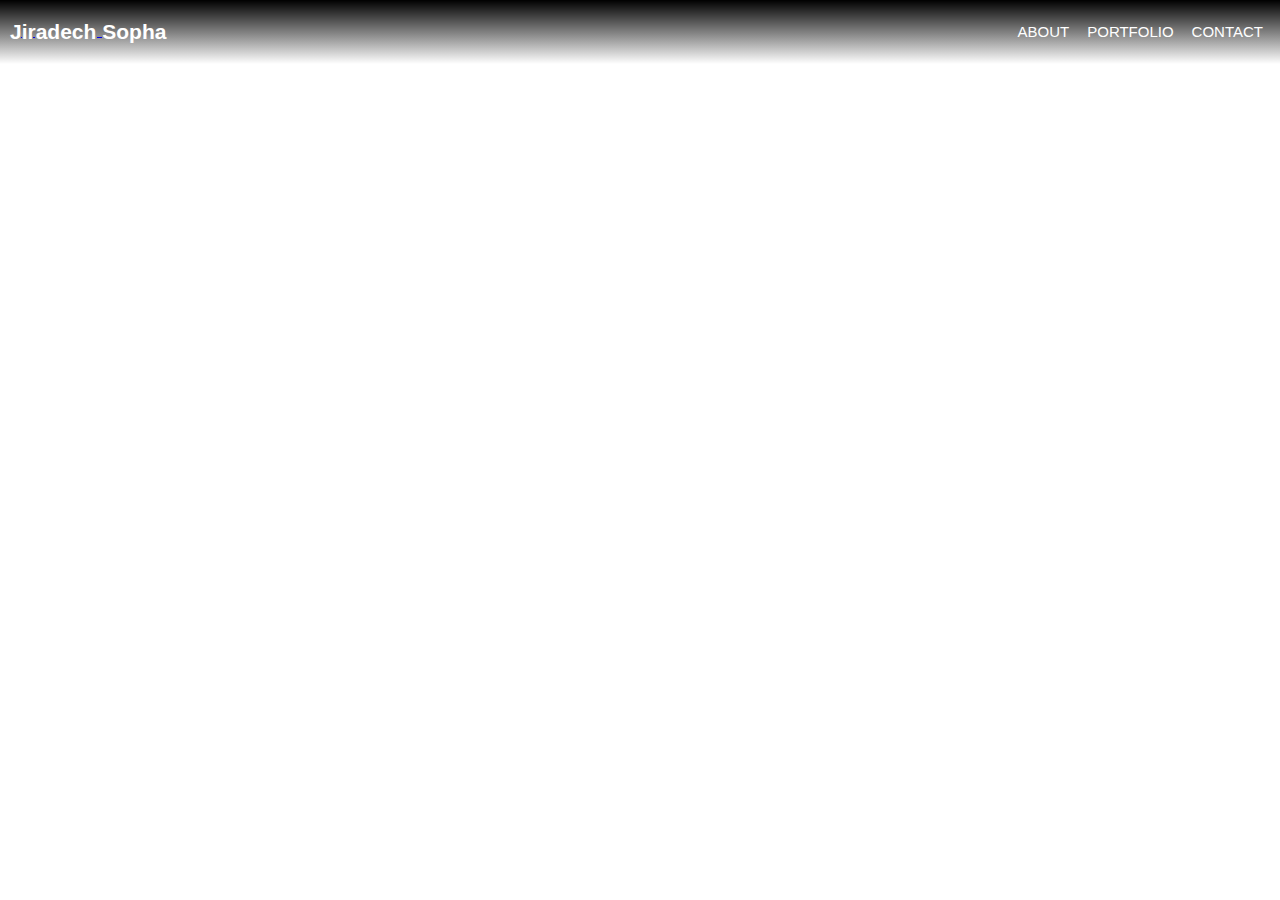
<file: index.html>
<!DOCTYPE html>
<html lang="en">
<head>
    <meta charset="UTF-8">
    <meta name="viewport" content="width=device-width, initial-scale=1.0">
    <link rel="stylesheet" href="index.css">
    <title>Portfolio</title>
</head>
<body>
    <header>
        <div class="name"><a href="./index.html"><b>Jiradech Sopha</b></a></div>
        <div class="switch">
            <nav>
                <a href="./about.html">ABOUT</a>
                <a href="./portfolio.html">PORTFOLIO</a>
                <a href="./contact.html">CONTACT</a>
            </nav>
        </div>
    </header>
    <div class="show-area">
        <div class="user">
            <img src="./Pictures/user-circle-svgrepo-com.png" alt="">
        </div>
        <div class="area">
        <p1>CREATIVE</p1>
        <p2>DEVELOPER</p2>
        <p3>SENSIBLE TO FRONTEND</p3>
        </div>
    </div>
    <div class="next">
        <div class="icon">
            <a href=""><img src="./Pictures/facebook.png"></a>
            <a href=""><img src="./Pictures/instagram.png"></a>
            <a href=""><img src="./Pictures/twitter.png"></a>
        </div>
    </div>
</body>
</html>
</file>
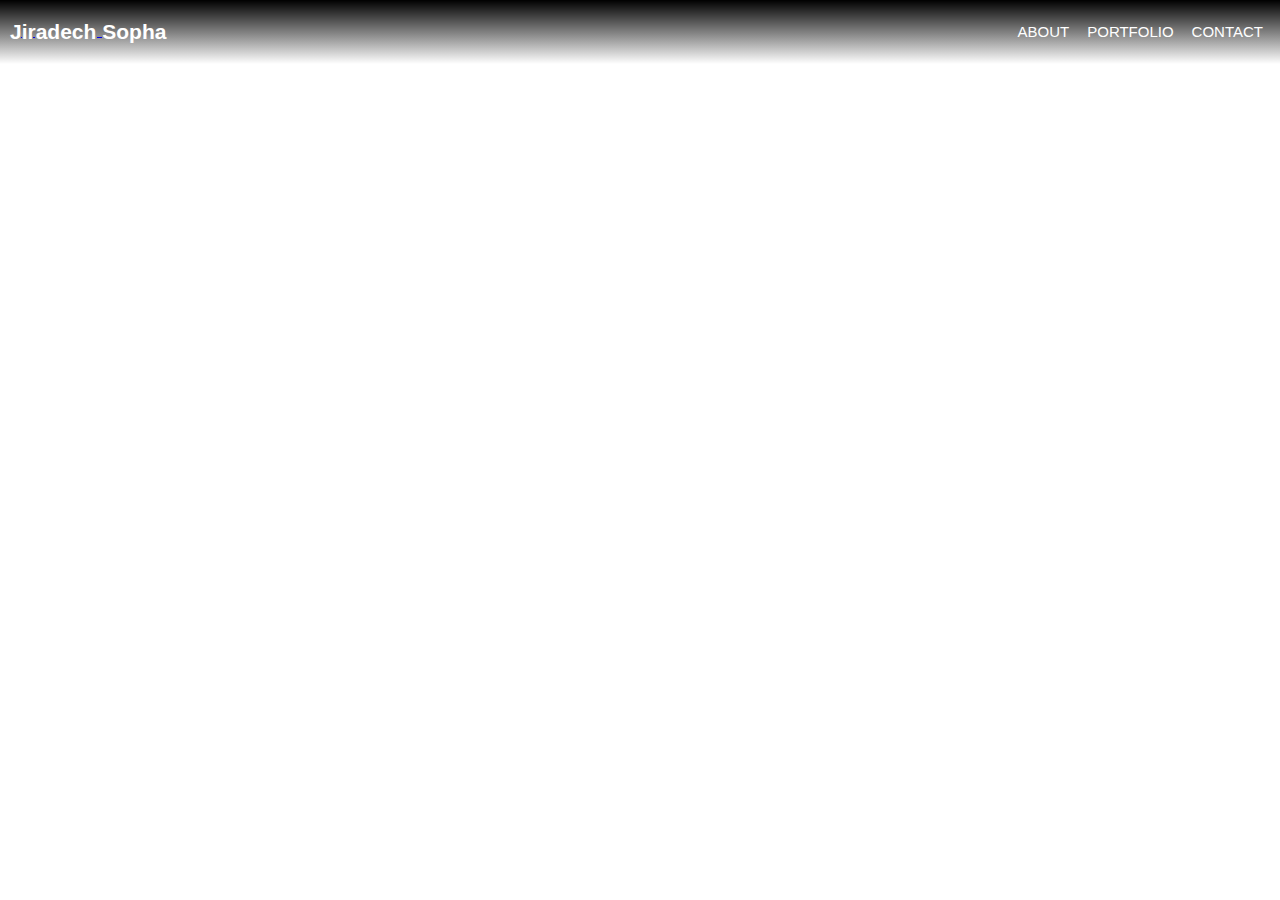
<file: about.html>
<!DOCTYPE html>
<html lang="en">
<head>
    <meta charset="UTF-8">
    <meta name="viewport" content="width=device-width, initial-scale=1.0">
    <link rel="stylesheet" href="about.css">
    <title>Portfolio</title>
</head>
<body>
    <header>
        <div class="name"><a href="./index.html"><b>Jiradech Sopha</b></a></div>
        <div class="switch">
            <nav>
                <a href="./about.html">ABOUT</a>
                <a href="./portfolio.html">PORTFOLIO</a>
                <a href="./contact.html">CONTACT</a>
            </nav>
        </div>
    </header>
    <div class="show-area">
        <div class="area">
            <p1>About My Self</p1>
            <p2>"Hello, my name is Mr. Jiradech Sopha. I have four years of experience<br> 
                studying programming. My main skills include design and basic<br>
                programming. I am very interested in learning programming.<br>
                <br>
                Aside from work, I enjoy learning about new technologies and am<br> 
                enthusiastic about applying them to my work. I aspire to participate<br> 
                in the Code Camp training to further enhance my knowledge and<br>
                programming skills.<br>
                <br>
                Thank you very much."
            </p2>
            </div>
        <div class="user">
            <img src="./Pictures/user-circle-svgrepo-com.png" alt="">
        </div>
    </div>
    <div class="next">
        <div class="icon">
            <a href=""><img src="./Pictures/facebook.png"></a>
            <a href=""><img src="./Pictures/instagram.png"></a>
            <a href=""><img src="./Pictures/twitter.png"></a>
        </div>
    </div>
</body>
</html>
</file>
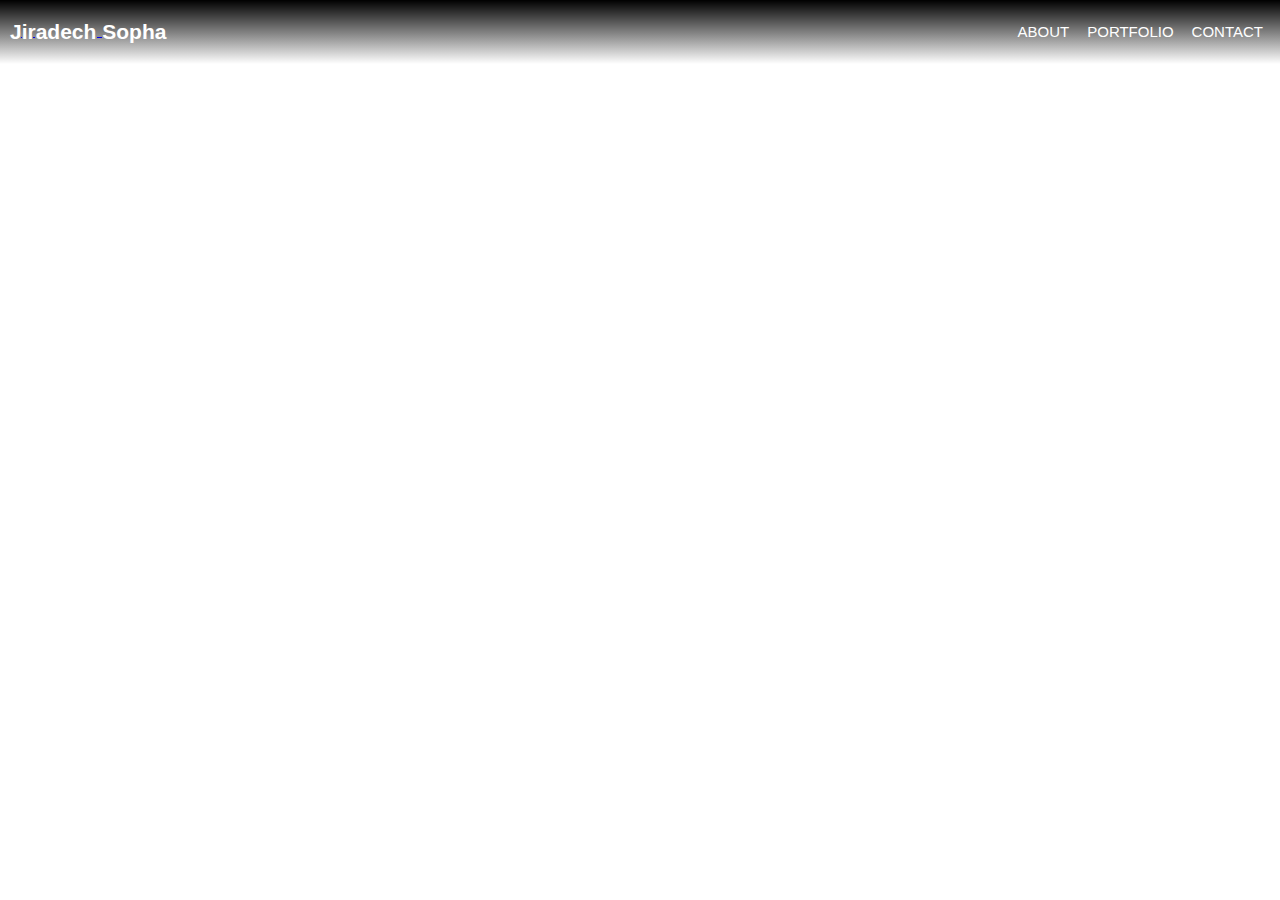
<file: contact.html>
<!DOCTYPE html>
<html lang="en">
<head>
    <meta charset="UTF-8">
    <meta name="viewport" content="width=device-width, initial-scale=1.0">
    <link rel="stylesheet" href="contact.css">
    <title>Portfolio</title>
</head>
<body>
    <header>
        <div class="name"><a href="./index.html"><b>Jiradech Sopha</b></a></div>
        <div class="switch">
            <nav>
                <a href="./about.html">ABOUT</a>
                <a href="./portfolio.html">PORTFOLIO</a>
                <a href="./contact.html">CONTACT</a>
            </nav>
        </div>
    </header>
    <div class="show-area">
        <div class="area">
        <p1>CREATIVE</p1>
        <p2>DEVELOPER</p2>
        <p3>SENSIBLE TO FRONTEND</p3>
        </div>
    </div>
    <div class="next">
        <div class="icon">
            <a href=""><img src="./Pictures/facebook.png"></a>
            <a href=""><img src="./Pictures/instagram.png"></a>
            <a href=""><img src="./Pictures/twitter.png"></a>
        </div>
    </div>
</body>
</html>
</file>
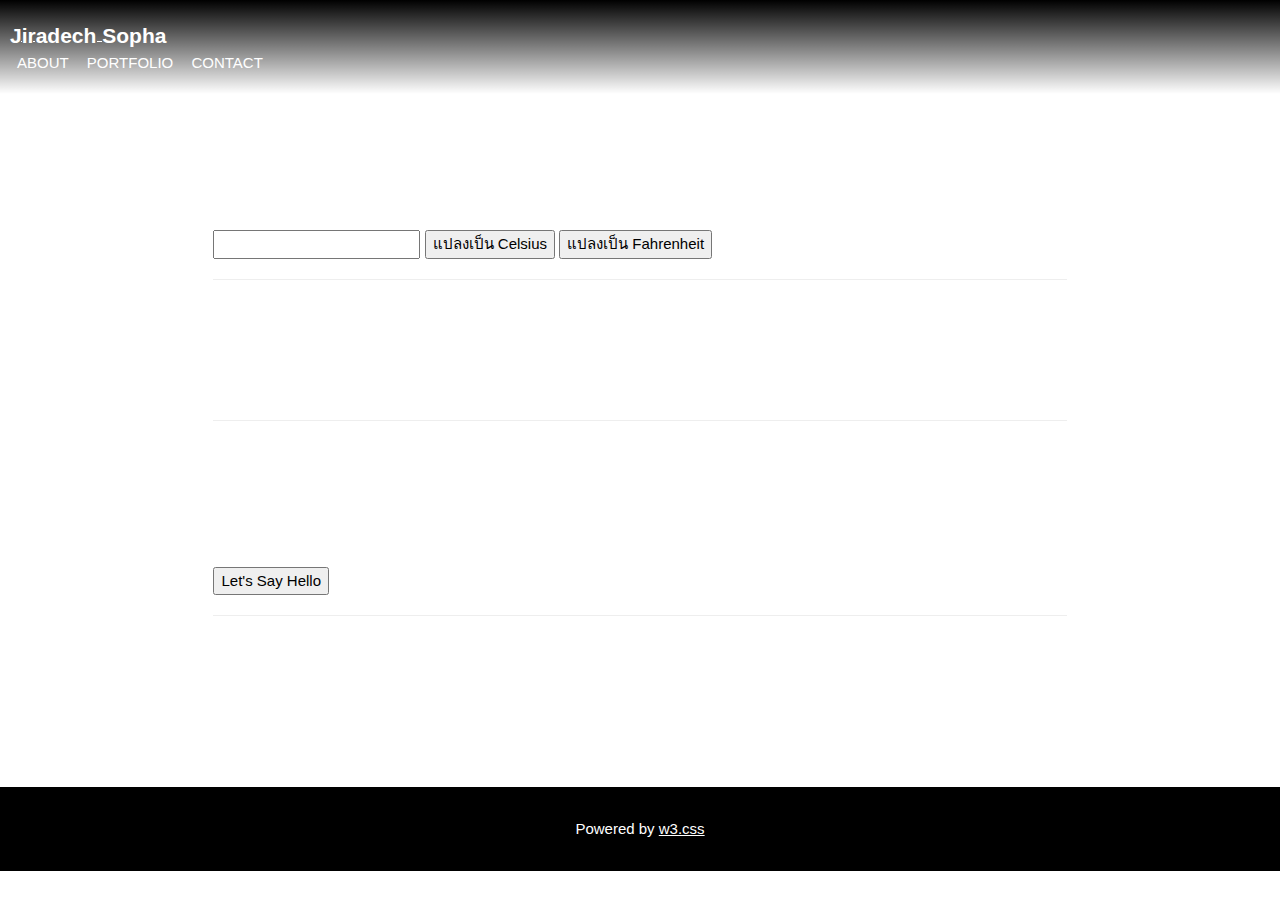
<file: portfolio.html>
<!DOCTYPE html>
<html lang="en">
<head>
    <meta charset="UTF-8">
    <meta name="viewport" content="width=device-width, initial-scale=1.0">
    <link rel="stylesheet" href="portfolio.css">
    <link rel="stylesheet" href="https://www.w3schools.com/w3css/4/w3.css">
    <title>Portfolio</title>
</head>
<body>
    <header>
        <div class="name"><a href="./index.html"><b>Jiradech Sopha</b></a></div>
        <div class="switch">
            <nav>
                <a href="./about.html">ABOUT</a>
                <a href="./portfolio.html">PORTFOLIO</a>
                <a href="./contact.html">CONTACT</a>
            </nav>
        </div>
    </header>
    <div class="w3-content w3-padding-64 w3-margin-top" style="max-width:1564px">
        <h3>แปลงหน่วยอุณหภูมิ</h3>
        <input id="inputValue" type="text">
        <button onclick="toCelsiusProgram(document.getElementById('inputValue').value)">แปลงเป็น Celsius</button>
        <button onclick="toFahrenheitProgram(document.getElementById('inputValue').value)">แปลงเป็น Fahrenheit</button>
        <hr>
        <h3>โปรแกรมคำนวณเกรดเฉลี่ย</h3>
        <h1 id="result"></h1>
        <hr>
        <h3>กดเถอะครับ</h3>
        <h1 id="resultOnclick"></h1>
        <p onclick ='sayHello()'>JS is here</p>
        <p onclick ='alert("hello Programmer")'>Programmer is here</p>
        <button onclick ='sayHello()'>Let's Say Hello </button>
        <hr>
        <h1>เว็บไซต์นี้มีเนื้อหารุนแรง ต้องมีอายุมากกว่า 13 ปีเท่านั้น</h1>
        <div id="content"></div>
        <br>
        <script src="app.js"></script>
    </div>
    <footer class="w3-center w3-black w3-padding-16">
      <p>Powered by <a href="https://www.w3schools.com/w3css/default.asp" title="W3.CSS" target="_blank" class="w3-hover-text-green">w3.css</a></p>
    </footer>
</body>
</html>
</file>
<file: index.css>
body{
    min-height: 100vh;
    background:url('https://png.pngtree.com/thumb_back/fh260/background/20231023/pngtree-ethereal-black-hexagonal-wood-texture-background-image_13687733.png');
    background-position: center;
    background-size: cover;
    margin: 0;
    display: flex;
    flex-direction: column;
    overflow: hidden;
}
header {
    background: linear-gradient(rgba(0, 0, 0, 20), rgba(0, 0, 0, 0));
    display: flex;
    align-items: center;
    padding: 20px 10px;
    margin: 0;
    margin-top: 0;
}
.name b{
    color: white;
    font-size: 21px;
    vertical-align: middle;
    margin: 0;
    font-family: 'helvetica', sans-serif;
}
.switch{
    display: flex;
    align-items: center;
    margin-left: auto;
}
nav a{
    color: white;
    font-size: 15px;
    margin: 7px;
    text-decoration: none;
    font-family: 'helvetica', sans-serif;
}
.show-area {
    display: flex;
    justify-content: center;
    align-items: center;
    height: 83vh;
}
.user {
    display: flex;
    flex-direction: column;
    justify-content: center;
    align-items: center;
}
.user img {
    width: 350px;
    height: auto;
    padding-right: 2px;
    padding-left: 10px;
    margin: 0;
}
.area {
    display: flex;
    flex-direction: column;
    justify-content: center;
    align-items: center;
    color: white;
    font-family: 'helvetica', sans-serif;
}
.area p1 {
    font-size: 80px;
}
.area p2 {
    font-size: 40px;
    letter-spacing: 15px;
}
.area p3 {
    font-size: 31px;
}
.icon {
    position: fixed;
    right: 20px;
    bottom: 10px;
    letter-spacing: 0.01px;
}
.icon img {
    width: 30px;
    height: auto;
    padding-right: 2px;
    padding-left: 20px
}
</file>
<file: about.css>
body{
    min-height: 100vh;
    background:url('https://png.pngtree.com/thumb_back/fh260/background/20231023/pngtree-ethereal-black-hexagonal-wood-texture-background-image_13687733.png');
    background-position: center;
    background-size: cover;
    margin: 0;
    display: flex;
    flex-direction: column;
    overflow: hidden;
}
header {
    background: linear-gradient(rgba(0, 0, 0, 20), rgba(0, 0, 0, 0));
    display: flex;
    align-items: center;
    padding: 20px 10px;
    margin: 0;
    margin-top: 0;
}
.name b{
    color: white;
    font-size: 21px;
    vertical-align: middle;
    margin: 0;
    font-family: 'helvetica', sans-serif;
}
.switch{
    display: flex;
    align-items: center;
    margin-left: auto;
}
nav a{
    color: white;
    font-size: 15px;
    margin: 7px;
    text-decoration: none;
    font-family: 'helvetica', sans-serif;
}
.show-area {
    display: flex;
    justify-content: center;
    align-items: center;
    height: 83vh;
}
.area {
    display: flex;
    flex-direction: column;
    justify-content: center;
    align-items: center;
    color: white;
    font-family: 'helvetica', sans-serif;
}
.area p1 {
    font-size: 40px;
}
.area p2 {
    font-size: 17px;
}
.user {
    display: flex;
    flex-direction: column;
    justify-content: center;
    align-items: center;
}
.user img {
    width: 350px;
    height: auto;
    padding-right: 2px;
    padding-left: 10px;
    margin: 0;
}
.icon {
    position: fixed;
    right: 20px;
    bottom: 10px;
    letter-spacing: 0.01px;
}
.icon img {
    width: 30px;
    height: auto;
    padding-right: 2px;
    padding-left: 20px
}
</file>
<file: contact.css>
body{
    min-height: 100vh;
    background:url('https://png.pngtree.com/thumb_back/fh260/background/20231023/pngtree-ethereal-black-hexagonal-wood-texture-background-image_13687733.png');
    background-position: center;
    background-size: cover;
    margin: 0;
    display: flex;
    flex-direction: column;
    overflow: hidden;
}
header {
    background: linear-gradient(rgba(0, 0, 0, 20), rgba(0, 0, 0, 0));
    display: flex;
    align-items: center;
    padding: 20px 10px;
    margin: 0;
    margin-top: 0;
}
.name b{
    color: white;
    font-size: 21px;
    vertical-align: middle;
    margin: 0;
    font-family: 'helvetica', sans-serif;
}
.switch{
    display: flex;
    align-items: center;
    margin-left: auto;
}
nav a{
    color: white;
    font-size: 15px;
    margin: 7px;
    text-decoration: none;
    font-family: 'helvetica', sans-serif;
}
.show-area {
    display: flex;
    justify-content: center;
    align-items: center;
    height: 83vh;
}
.area {
    display: flex;
    flex-direction: column;
    justify-content: center;
    align-items: center;
    color: white;
    font-family: 'helvetica', sans-serif;
}
.area p1 {
    font-size: 80px;
}
.area p2 {
    font-size: 40px;
    letter-spacing: 15px;
}
.area p3 {
    font-size: 31px;
}
.icon {
    position: fixed;
    right: 20px;
    bottom: 10px;
    letter-spacing: 0.01px;
}
.icon img {
    width: 30px;
    height: auto;
    padding-right: 2px;
    padding-left: 20px
}
</file>
<file: portfolio.css>
body{
    min-height: 100vh;
    background:url('https://png.pngtree.com/thumb_back/fh260/background/20231023/pngtree-ethereal-black-hexagonal-wood-texture-background-image_13687733.png');
    background-position: center;
    background-size: cover;
    margin: 0;
    display: flex;
    flex-direction: column;
    overflow: hidden;
        color: white;
    
}
header {
    background: linear-gradient(rgba(0, 0, 0, 20), rgba(0, 0, 0, 0));
    display: flex;
    align-items: center;
    padding: 20px 10px;
    margin: 0;
    margin-top: 0;
}
.name b{
    color: white;
    font-size: 21px;
    vertical-align: middle;
    margin: 0;
    font-family: 'helvetica', sans-serif;
}
.switch{
    display: flex;
    align-items: center;
    margin-left: auto;
}
nav a{
    color: white;
    font-size: 15px;
    margin: 7px;
    text-decoration: none;
    font-family: 'helvetica', sans-serif;
}
.show-area {
    display: flex;
    justify-content: center;
    align-items: center;
    height: 83vh;
}
.area {
    display: flex;
    flex-direction: column;
    justify-content: center;
    align-items: center;
    color: white;
    font-family: 'helvetica', sans-serif;
}
.area p1 {
    font-size: 80px;
}
.icon {
    position: fixed;
    right: 20px;
    bottom: 10px;
    letter-spacing: 0.01px;
}
.icon img {
    width: 30px;
    height: auto;
    padding-right: 2px;
    padding-left: 20px
}
label {
    color: white;
}
</file>
